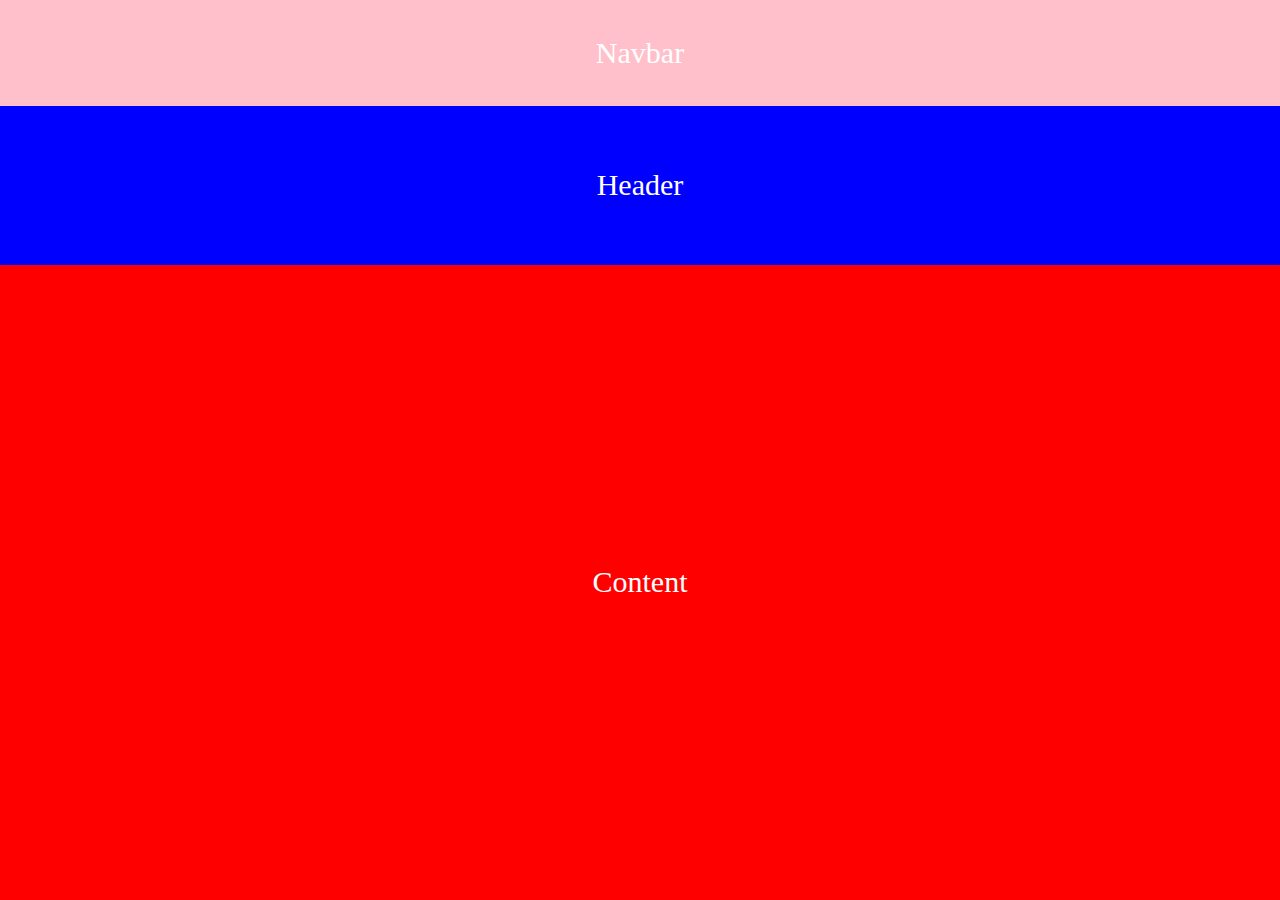
<file: step1/index.html>
<!DOCTYPE html>
<html lang="en">
<head>
    <meta charset="UTF-8">
    <meta name="viewport" content="width=device-width, initial-scale=1.0">
    <title>step1</title>
    <link rel="stylesheet" href="step1.css">
</head>
<body>
    <nav>
        Navbar
    </nav>
    <header>
        Header
    </header>
    <main>
        Content
    </main>
</body>
</html>
</file>
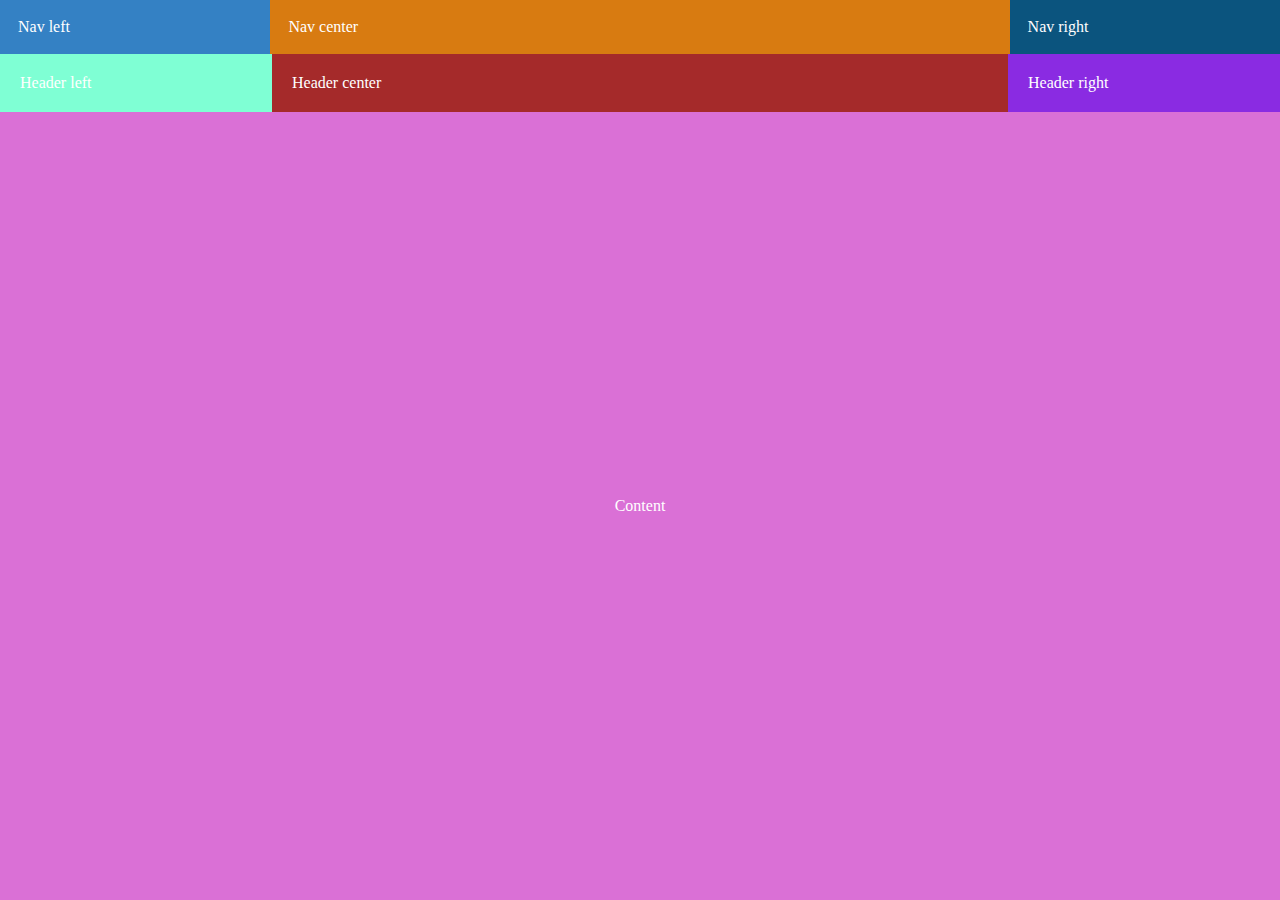
<file: step2/index.html>
<!DOCTYPE html>
<html lang="en">
<head>
    <meta charset="UTF-8">
    <meta name="viewport" content="width=device-width, initial-scale=1.0">
    <title>step2</title>
    <link rel="stylesheet" href="step2.css">
</head>
<body>
    <nav>
        <div class="nav-left">Nav left</div>
        <div class="nav-center">Nav center</div>
        <div class="nav-right">Nav right</div>
    </nav>
    <header>
        <div class="header-left">Header left</div>
        <div class="header-center">Header center</div>
        <div class="header-right">Header right</div>
    </header>
    <main>
        Content
    </main>
</body>
</html>
</file>
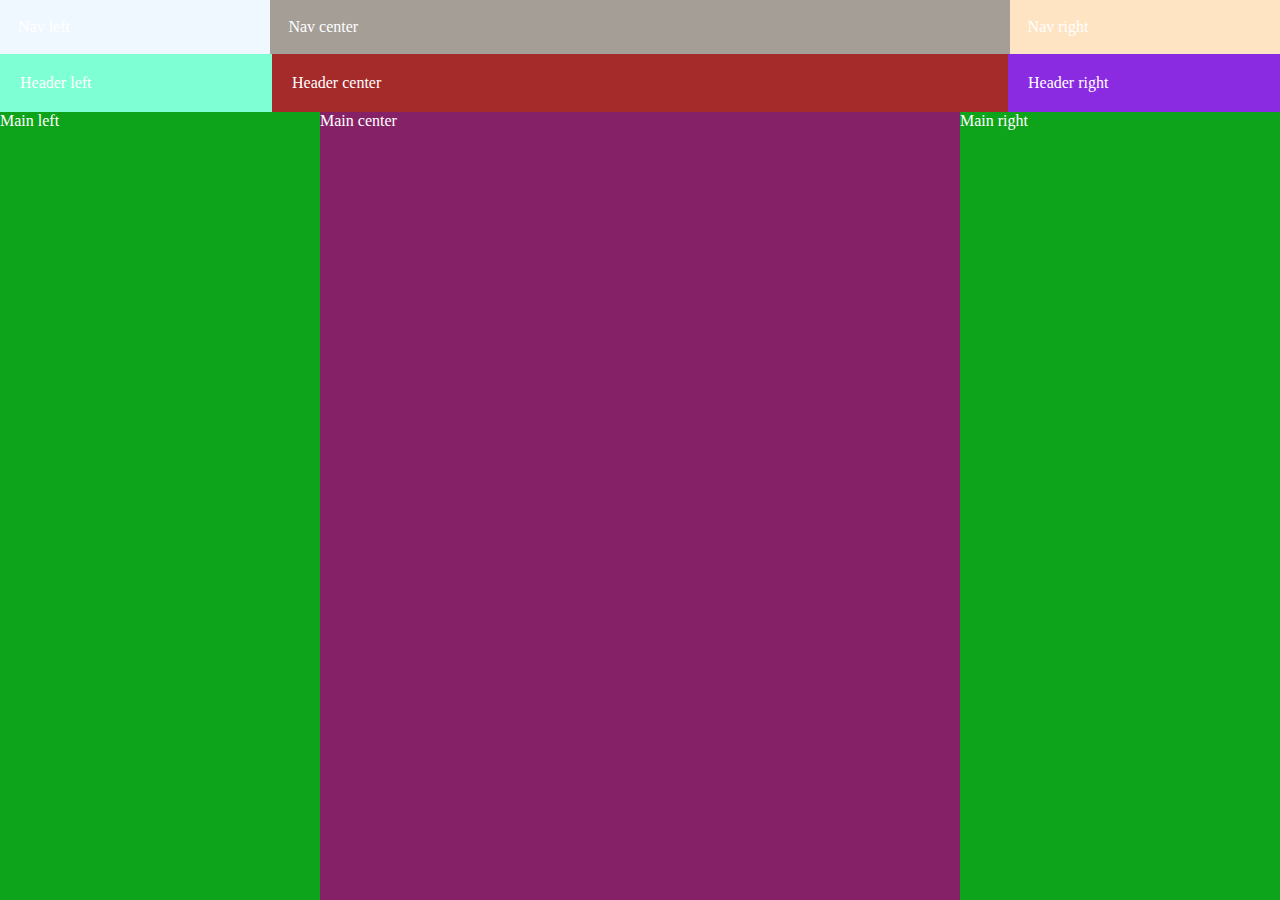
<file: step3/index.html>
<!DOCTYPE html>
<html lang="en">
<head>
    <meta charset="UTF-8">
    <meta name="viewport" content="width=device-width, initial-scale=1.0">
    <title>step3</title>
    <link rel="stylesheet" href="step3.css">
</head>
<body>
    <nav>
        <div class="nav-left">Nav left</div>
        <div class="nav-center">Nav center</div>
        <div class="nav-right">Nav right</div>
    </nav>
    <header>
        <div class="header-left">Header left</div>
        <div class="header-center">Header center</div>
        <div class="header-right">Header right</div>
    </header>
    <main>
        <div class="main-left">Main left</div>
        <div class="main-center">Main center</div>
        <div class="main-right">Main right</div>
    </main>
</body>
</html>
</file>
<file: step1/step1.css>
*{
    margin: 0;
    padding: 0;
    font-size: 30px;
    color: white;
}
body{
    display: flex;
    flex-direction: column;
    height: 100vh;
}
nav{
    flex: 1;
    display: flex;
    justify-content: center;
    align-items: center;
    background-color: pink;
}
header{
    flex: 1.5;
    display: flex;
    justify-content: center;
    align-items: center;
    background-color: blue;
}
main{
    flex: 6;
    display: flex;
    justify-content: center;
    align-items: center;
    background-color: red;
}
</file>
<file: step2/step2.css>
*{
    margin: 0;
    padding: 0;
    color: white;
}
body{
    display: flex;
    flex-direction: column;
    height: 100vh;
}
nav{
    /* flex: 1; */
    display: flex;
    align-items: center;
    /* background-color: orange; */
}
.nav-left{
    padding: 18px;
    width: 20%;
    background-color: rgb(52, 129, 196);
}
.nav-center{
    padding: 18px;
    width: 60%;
    background-color: rgb(216, 123, 17);
}
.nav-right{
    padding: 18px;
    width: 20%;
    background-color: rgb(11, 84, 126);
}
header{
    /* flex: 1.5; */
    display: flex;
    align-items: center;
    /* background-color: orangered; */

}
.header-left{
    width: 20%;
    padding: 20px;
    background-color: aquamarine;
}

.header-center{
    padding: 20px;
    width: 60%;
    background-color: brown;
}
.header-right{
    width: 20%;
    padding: 20px;
    background-color: blueviolet;
}
main{
    flex: 6;
    display: flex;
    justify-content: center;
    align-items: center;
    background-color: orchid;
}
</file>
<file: step3/step3.css>
*{
    margin: 0;
    padding: 0;
    color: white;
}
body{
    display: flex;
    flex-direction: column;
    height: 100vh;
}
nav{
    /* flex: 1; */
    display: flex;
    align-items: center;
    /* background-color: orange; */
}
.nav-left{
    padding: 18px;
    width: 20%;
    background-color: aliceblue;
}
.nav-center{
    padding: 18px;
    width: 60%;
    background-color: rgb(164, 158, 151);
}
.nav-right{
    padding: 18px;
    width: 20%;
    background-color: bisque;
}
header{
    /* flex: 1.5; */
    display: flex;
    align-items: center;
    /* background-color: orangered; */

}
.header-left{
    width: 20%;
    padding: 20px;
    background-color: aquamarine;
}

.header-center{
    padding: 20px;
    width: 60%;
    background-color: brown;
}
.header-right{
    width: 20%;
    padding: 20px;
    background-color: blueviolet;
}
main{
    flex: 6;
    display: flex;
    background-color: rgb(13, 163, 26);
}
.main-left{
    flex: 1;
}
.main-center{
    flex: 2;
    display: flex;
    flex-direction: column;
    background-color: rgb(133, 34, 103);
}
.main-right{
    flex: 1;
}
</file>
